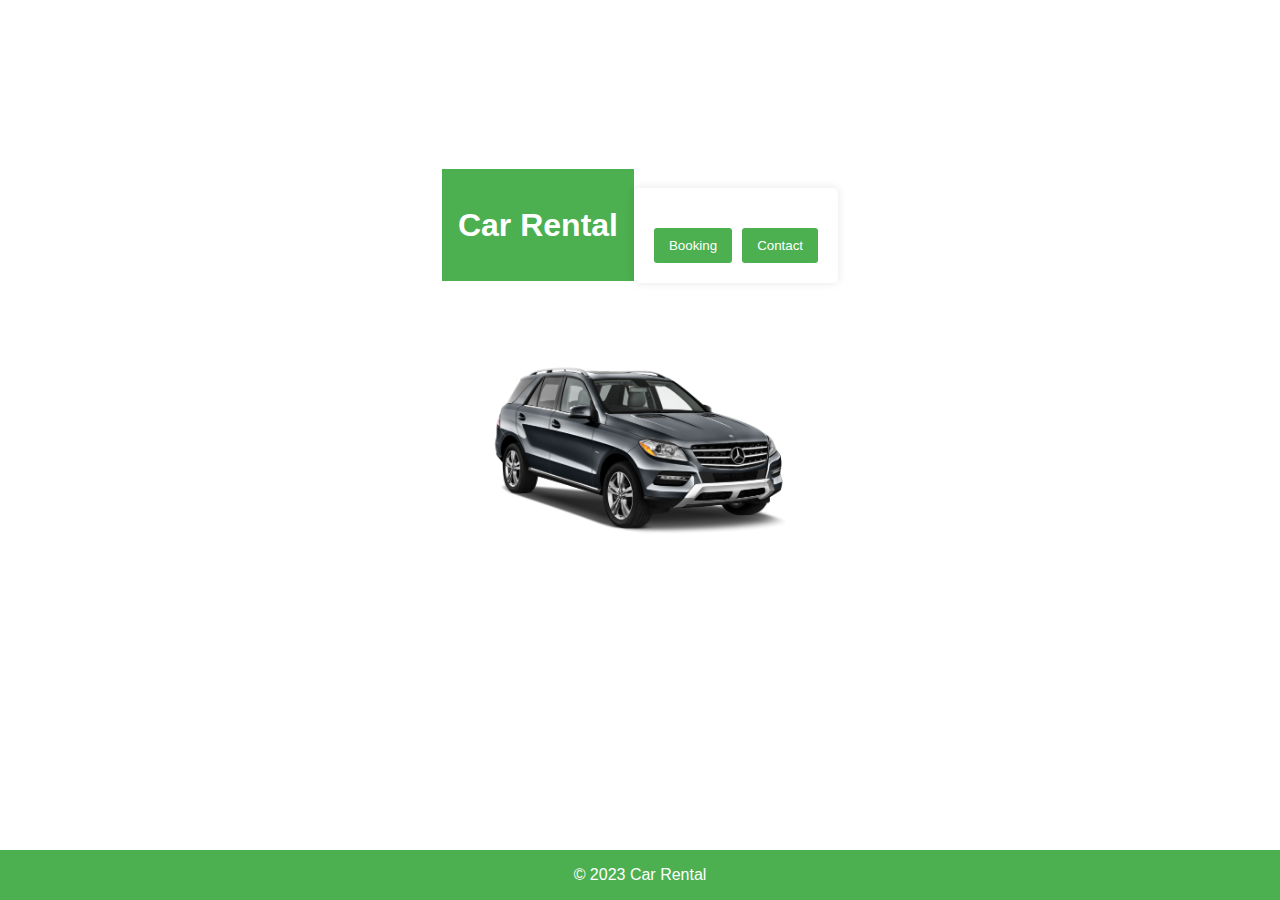
<file: index.html>
<!DOCTYPE html>
<html lang="en">
<head>
  <meta charset="UTF-8">
  <meta name="viewport" content="width=device-width, initial-scale=1.0">
  <link rel="stylesheet" href="styles.css">
  <style>
    body {
      display: flex;
      justify-content: center;
      align-items: center;
      height: 50vh;
      margin: 0;
    }

    .corner-image {
      position: fixed;
      width: 300px; /* Adjust the width as needed */
      height: auto; /* Maintain aspect ratio */
      top: 50%;
      right: 50%;
      transform: translate(50%, -50%);
    }

    .form-buttons {
      display: flex;
      gap: 10px;
      margin-top: 20px;
    }
  </style>
  <title>Car Rental</title>

  <script>
    document.addEventListener('DOMContentLoaded', function() {
      showSection('booking'); // Show the booking section by default

      document.querySelectorAll('nav a').forEach(function(link) {
        link.addEventListener('click', function(e) {
          e.preventDefault();
          const sectionId = this.getAttribute('href').substring(1);
          showSection(sectionId);
        });
      });
    });

    function showSection(sectionId) {
      document.querySelectorAll('.form-section').forEach(function(section) {
        section.style.display = 'none';
      });

      document.getElementById(sectionId).style.display = 'block';
    }
  </script>
</head>
<body>

  <header>
    <h1>Car Rental</h1>
  </header>

  

  <section id="booking" class="form-section">
    <div class="form-buttons">
      <form action="booking.html" method="get">
        <input type="submit" value="Booking">
      </form>
      <form action="contact.html" method="get">
        <input type="submit" value="Contact">
      </form>
    </div>
  </section>

  <footer>
    <p>&copy; 2023 Car Rental</p>
  </footer>

  <!-- Add your image source in the src attribute -->
  <img class="corner-image" src="car.png" alt="Corner Image">

</body>
</html>
</file>
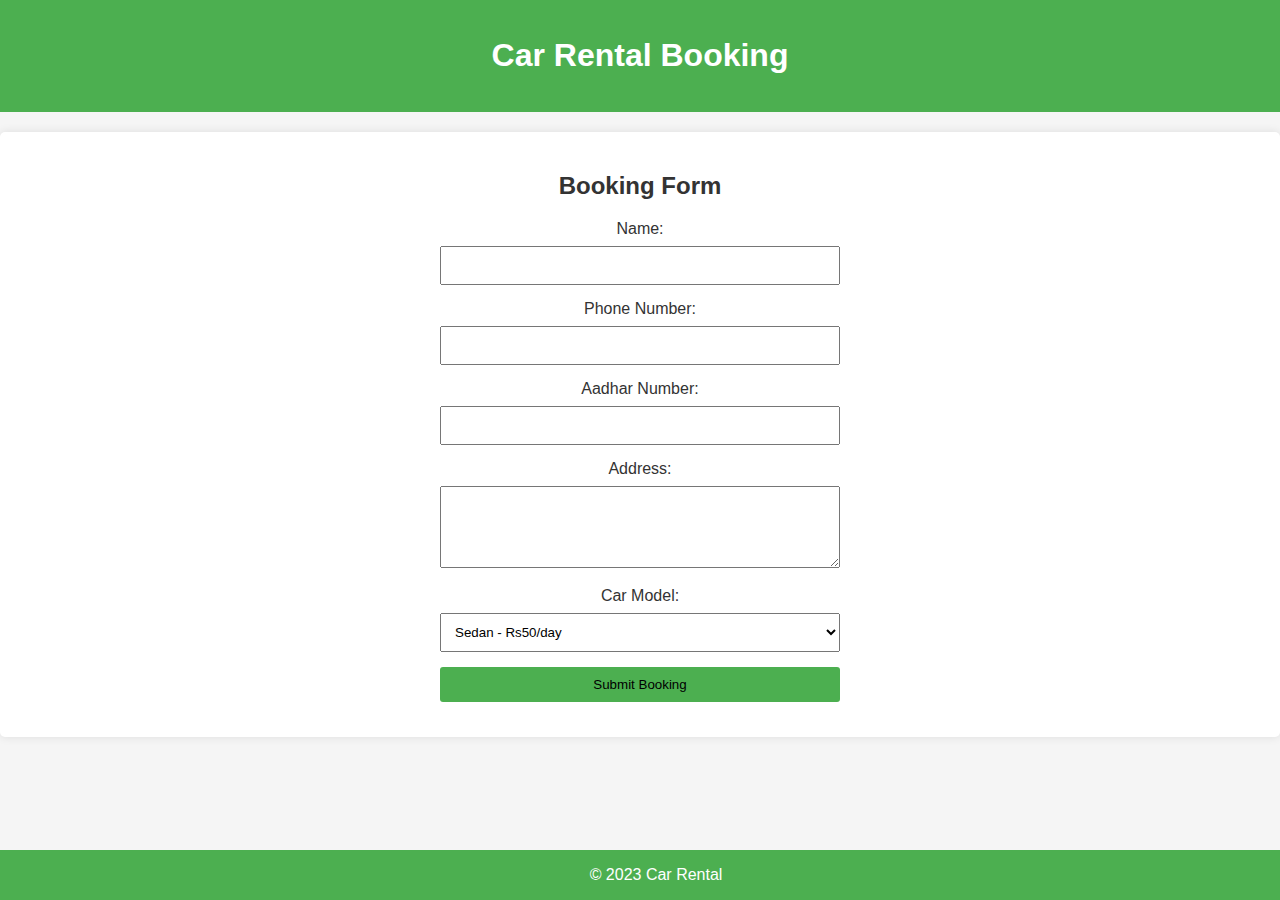
<file: booking.html>
<!DOCTYPE html>
<html lang="en">
<head>
  <meta charset="UTF-8">
  <meta name="viewport" content="width=device-width, initial-scale=1.0">
  <link rel="stylesheet" href="styles2.css">
  <title>Car Rental Booking</title>
</head>
<body>

  <header>
    <h1>Car Rental Booking</h1>
  </header>

  <section id="booking" class="form-section">
    <h2>Booking Form</h2>
    <form action="process-booking.php" method="post">
      <label for="name">Name:</label>
      <input type="text" id="name" name="name" required>

      <label for="phone">Phone Number:</label>
      <input type="tel" id="phone" name="phone" required>

      <label for="aadhar">Aadhar Number:</label>
      <input type="text" id="aadhar" name="aadhar" required>

      <label for="address">Address:</label>
      <textarea id="address" name="address" rows="4" required></textarea>

      <label for="carModel">Car Model:</label>
      <select id="carModel" name="carModel" required>
        <option value="sedan">Sedan - Rs50/day</option>
        <option value="suv">SUV - Rs70/day</option>
        <option value="convertible">Convertible - Rs80/day</option>
        <option value="hatchback">Hatchback - Rs45/day</option>
        <option value="luxury">Luxury - Rs100/day</option>
        <!-- Add more options as needed -->
      </select>

      <input type="submit" value="Submit Booking">
    </form>
  </section>

  <footer>
    <p>&copy; 2023 Car Rental</p>
  </footer>

</body>
</html>
</file>
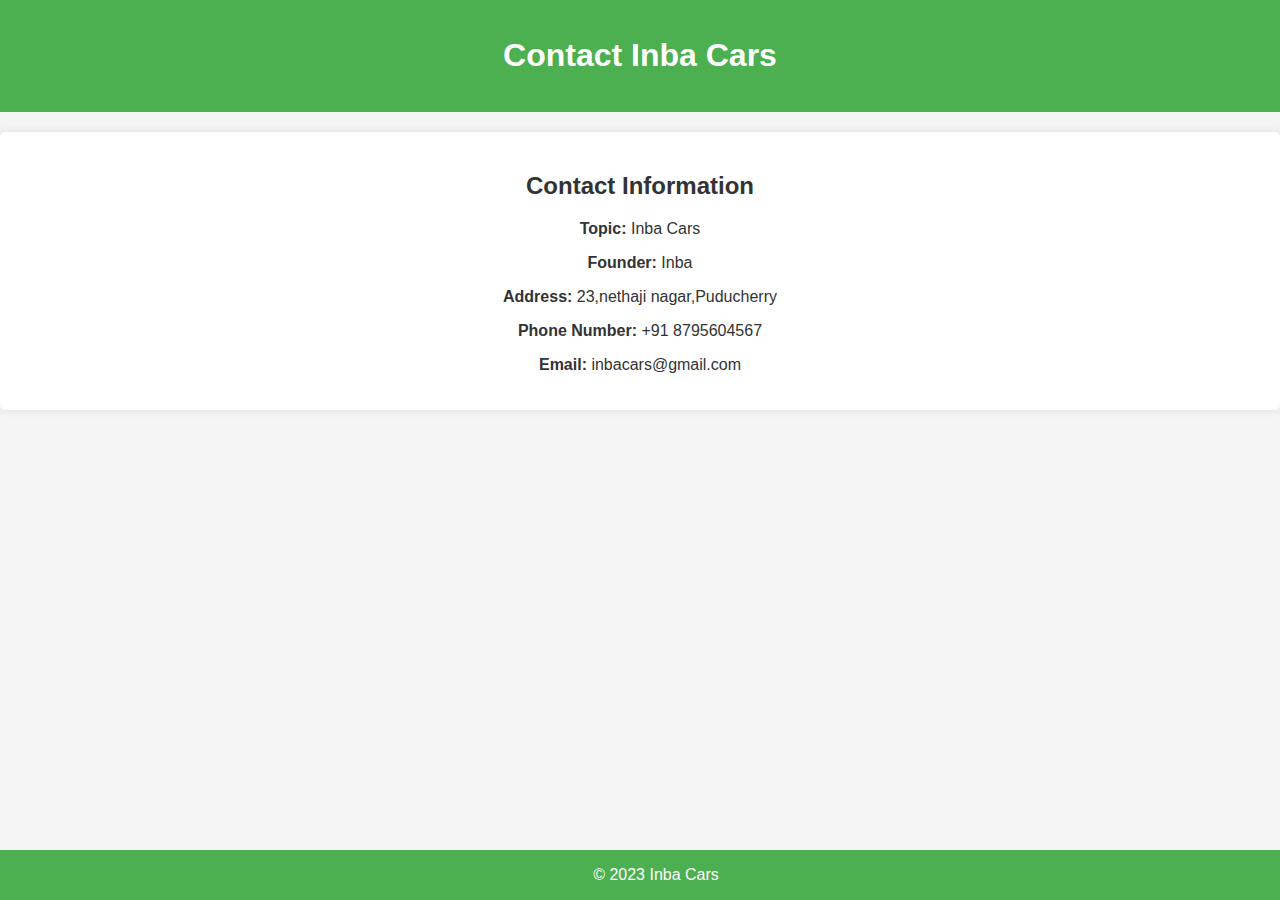
<file: contact.html>
<!DOCTYPE html>
<html lang="en">
<head>
  <meta charset="UTF-8">
  <meta name="viewport" content="width=device-width, initial-scale=1.0">
  <link rel="stylesheet" href="styles2.css">
  <title>Contact Inba Cars</title>
</head>
<body>

  <header>
    <h1>Contact Inba Cars</h1>
  </header>

  <section id="contact" class="form-section">
    <h2>Contact Information</h2>
    <p><strong>Topic:</strong> Inba Cars</p>
    <p><strong>Founder:</strong> Inba</p>
    <p><strong>Address:</strong> 23,nethaji nagar,Puducherry </p>
    <p><strong>Phone Number:</strong> +91 8795604567</p>
    <p><strong>Email:</strong> inbacars@gmail.com</p>
  </section>

  <footer>
    <p>&copy; 2023 Inba Cars</p>
  </footer>

</body>
</html>
</file>
<file: styles.css>
body {
    font-family: 'Arial', sans-serif;
   
    background-size: cover;
    background-position: center;
    background-repeat: no-repeat;
    color: #333;
    margin: 0;
    height: 100vh; /* Ensure the background covers the entire viewport */
    
  }
  
  

  
  header {
    background-color: #4CAF50;
    color: white;
    text-align: center;
    padding: 1em;
  }
  
  nav {
    background-color: #333;
    overflow: hidden;
  }
  
  nav ul {
    list-style-type: none;
    margin: 0;
    padding: 0;
  }
  
  nav li {
    float: left;
    margin-right: 20px;
  }
  
  nav a {
    display: block;
    color: white;
    text-align: center;
    padding: 14px 16px;
    text-decoration: none;
  }
  
  nav a:hover {
    background-color: #ddd;
    color: black;
  }
  
  .form-section {
    display: none;
    background-color: #fff;
    padding: 20px;
    margin-top: 20px;
    border-radius: 5px;
    box-shadow: 0 0 10px rgba(0, 0, 0, 0.1);
  }
  
  footer {
    background-color: #4CAF50;
    color: white;
    text-align: center;
    padding: 1em;
    position: fixed;
    bottom: 0;
    width: 100%;
  }
  
  footer p {
    margin: 0;
  }
  
  input[type="submit"] {
    background-color: #4CAF50;
    color: white;
    padding: 10px 15px;
    border: none;
    border-radius: 3px;
    cursor: pointer;
  }
  
  input[type="submit"]:hover {
    background-color: #45a049;
  }
</file>
<file: styles2.css>
/* styles.css */

body {
  font-family: 'Arial', sans-serif;
  background-color: #f5f5f5;
  color: #333;
  margin: 0;
}

header {
  background-color: #4CAF50;
  color: white;
  text-align: center;
  padding: 1em;
}

nav {
  background-color: #333;
  overflow: hidden;
}

nav ul {
  list-style-type: none;
  margin: 0;
  padding: 0;
}

nav li {
  float: left;
  margin-right: 20px;
}

nav a {
  display: block;
  color: white;
  text-align: center;
  padding: 14px 16px;
  text-decoration: none;
}

nav a:hover {
  background-color: #ddd;
  color: black;
}

/* styles2.css */

.form-section {
  background-color: #fff;
  padding: 20px;
  margin-top: 20px;
  border-radius: 5px;
  box-shadow: 0 0 10px rgba(0, 0, 0, 0.1);
  text-align: center;
}


footer {
  background-color: #4CAF50;
  color: white;
  text-align: center;
  padding: 1em;
  position: fixed;
  bottom: 0;
  width: 100%;
}

footer p {
  margin: 0;
}

input[type="submit"] {
  background-color: #4CAF50;
  color: black;
  padding: 10px 15px;
  border: none;
  border-radius: 3px;
  cursor: pointer;
}

input[type="submit"]:hover {
  background-color: #45a049;
}

/* Styling specific to the booking page */

#booking {
  display: block; /* Ensure the booking section is visible */
}

#booking form {
  max-width: 400px;
  margin: 0 auto;
}

#booking label {
  display: block;
  margin-bottom: 8px;
}

#booking input,
#booking textarea,
#booking select {
  width: 100%;
  padding: 10px;
  margin-bottom: 15px;
  box-sizing: border-box;
}
</file>
